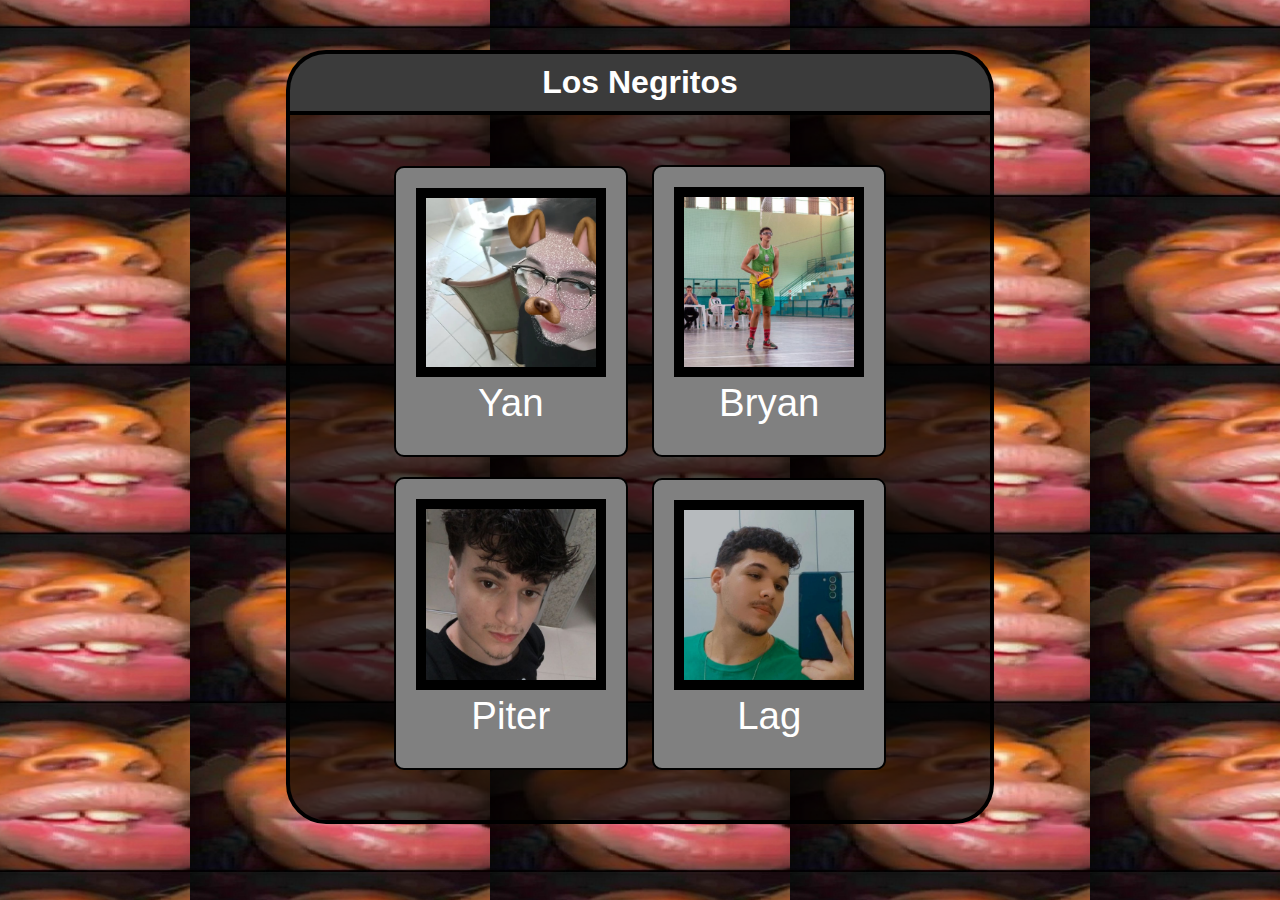
<file: index.html>
<!DOCTYPE html>
<html lang="pt-br">
<head>
    <meta charset="UTF-8">
    <meta name="viewport" content="width=device-width, initial-scale=1.0">
    <title>Los negritos</title>
    <link rel="stylesheet" href="styles/index.css">
</head>
<body>
    <header>
        <h1>Los Negritos</h1>
    </header>
    <nav>
        <div id="tamigos">
            <a href="pages/yann.html" class="amigos">
                <div>
                    <img src="media/img/yann.png" alt="yann">
                    <p>Yan</p>
                </div>
            </a>
                <a href="pages/bryan.html" class="amigos">
                    <div>
                        <img src="media/img/bryan.png" alt="bryan">
                        <p>Bryan</p>
                    </div>
                </a>
                <a href="pages/piter.html" class="amigos">
                    <div>
                        <img src="media/img/piter.png" alt="piter">
                        <p>Piter</p>
                    </div>
                </a>
                <a href="pages/lag.html" class="amigos">
                    <div>
                        <img src="media/img/lag.png" alt="lag">
                        <p>Lag</p>
            </div>
            </a>
        </div>
    </nav>
</body>
</html>
</file>
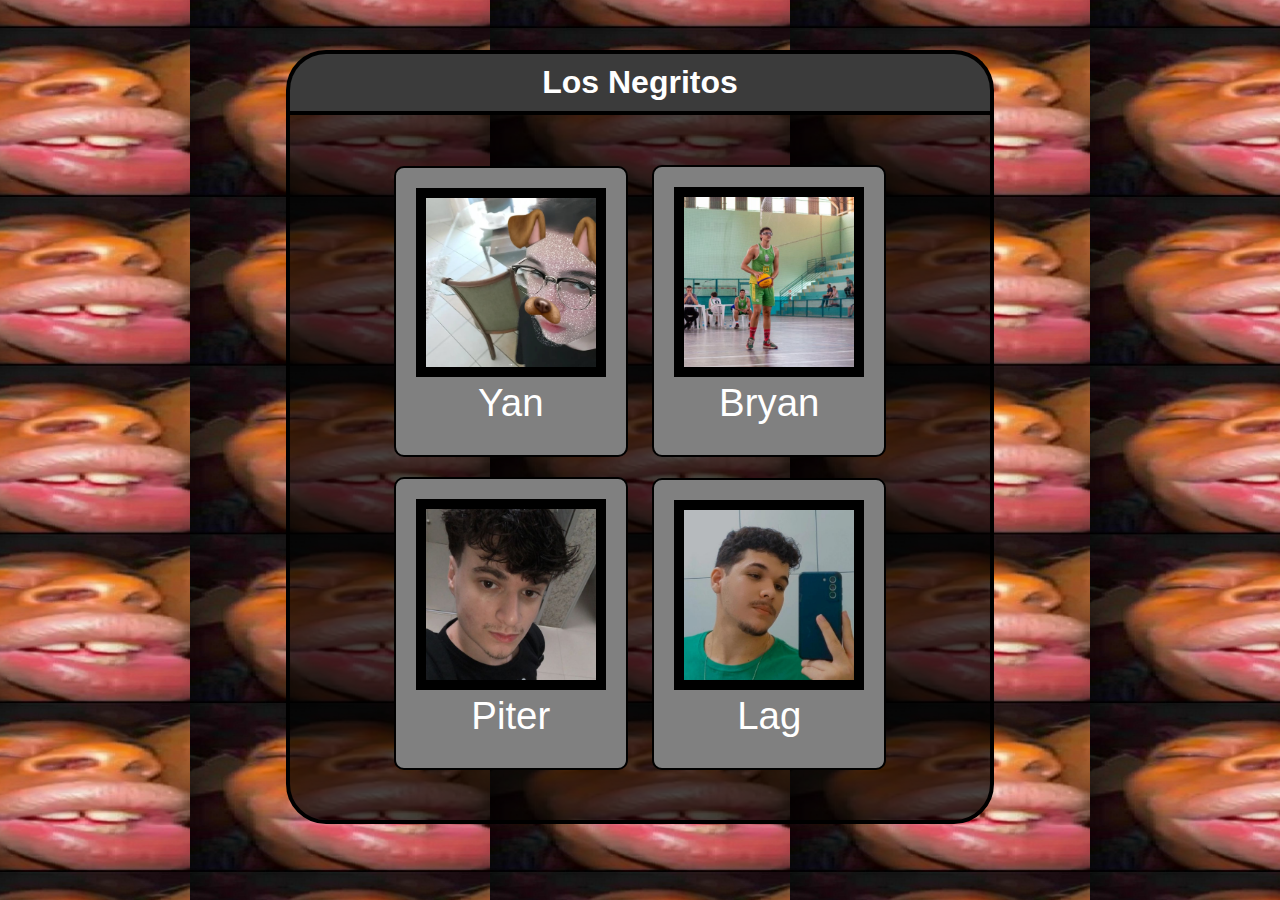
<file: pages/index.html>
<!DOCTYPE html>
<html lang="pt-br">
<head>
    <meta charset="UTF-8">
    <meta name="viewport" content="width=device-width, initial-scale=1.0">
    <title>Los negritos</title>
    <link rel="stylesheet" href="../styles/style-index.css">
</head>
<body>
    <header>
        <h1>Los Negritos</h1>
    </header>
    <nav>
        <div id="tamigos">
            <a href="aside/yann.html" class="amigos">
                <div>
                    <img src="../images/yann.png" alt="yann">
                    <p>Yan</p>
                </div>
            </a>
            <a href="aside/bryan.html" class="amigos">
                <div>
                    <img src="../images/bryan.png" alt="bryan">
                    <p>Bryan</p>
                </div>
            </a>
            <a href="aside/piter.html" class="amigos">
                <div>
                    <img src="../images/piter.png" alt="piter">
                    <p>Piter</p>
                </div>
            </a>
            <a href="aside/lag.html" class="amigos">
                <div>
                    <img src="../images/lag.png" alt="lag">
                    <p>Lag</p>
                </div>
            </a>
        </div>
    </nav>
</body>
</html>
</file>
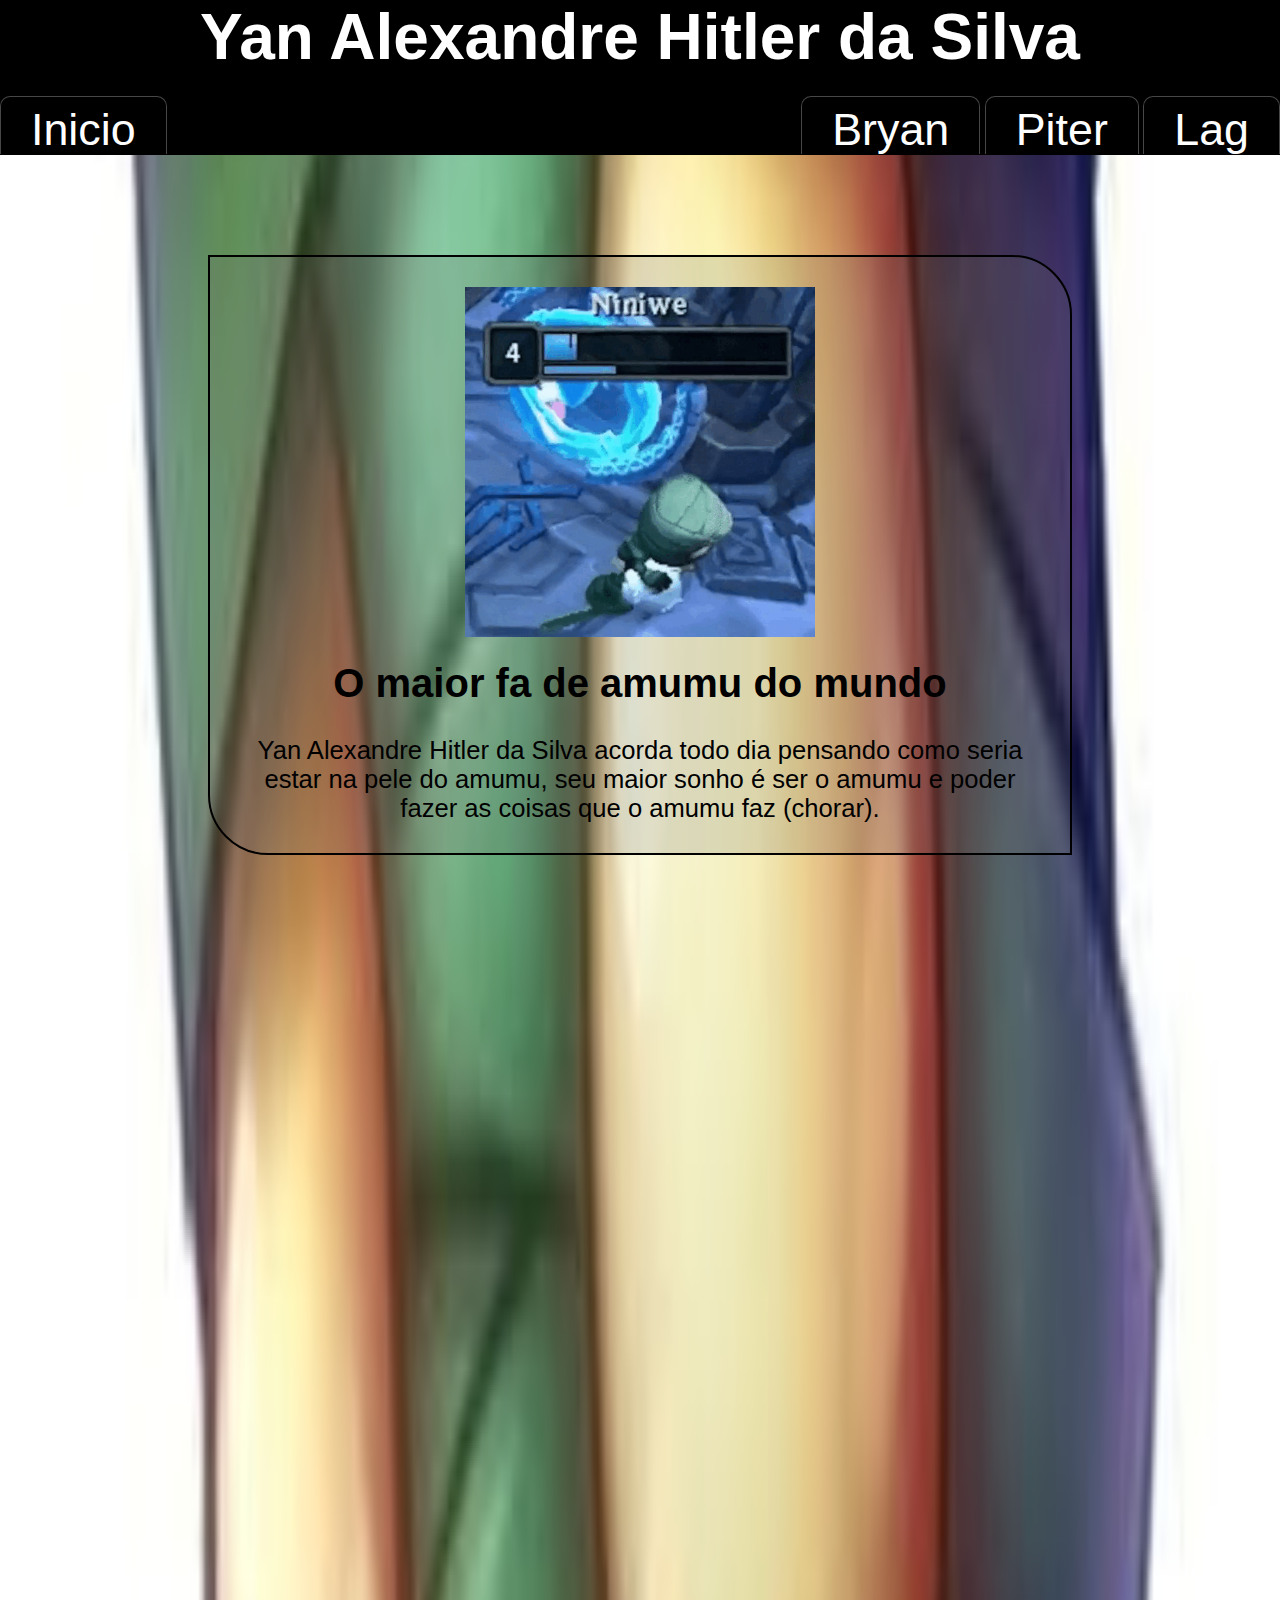
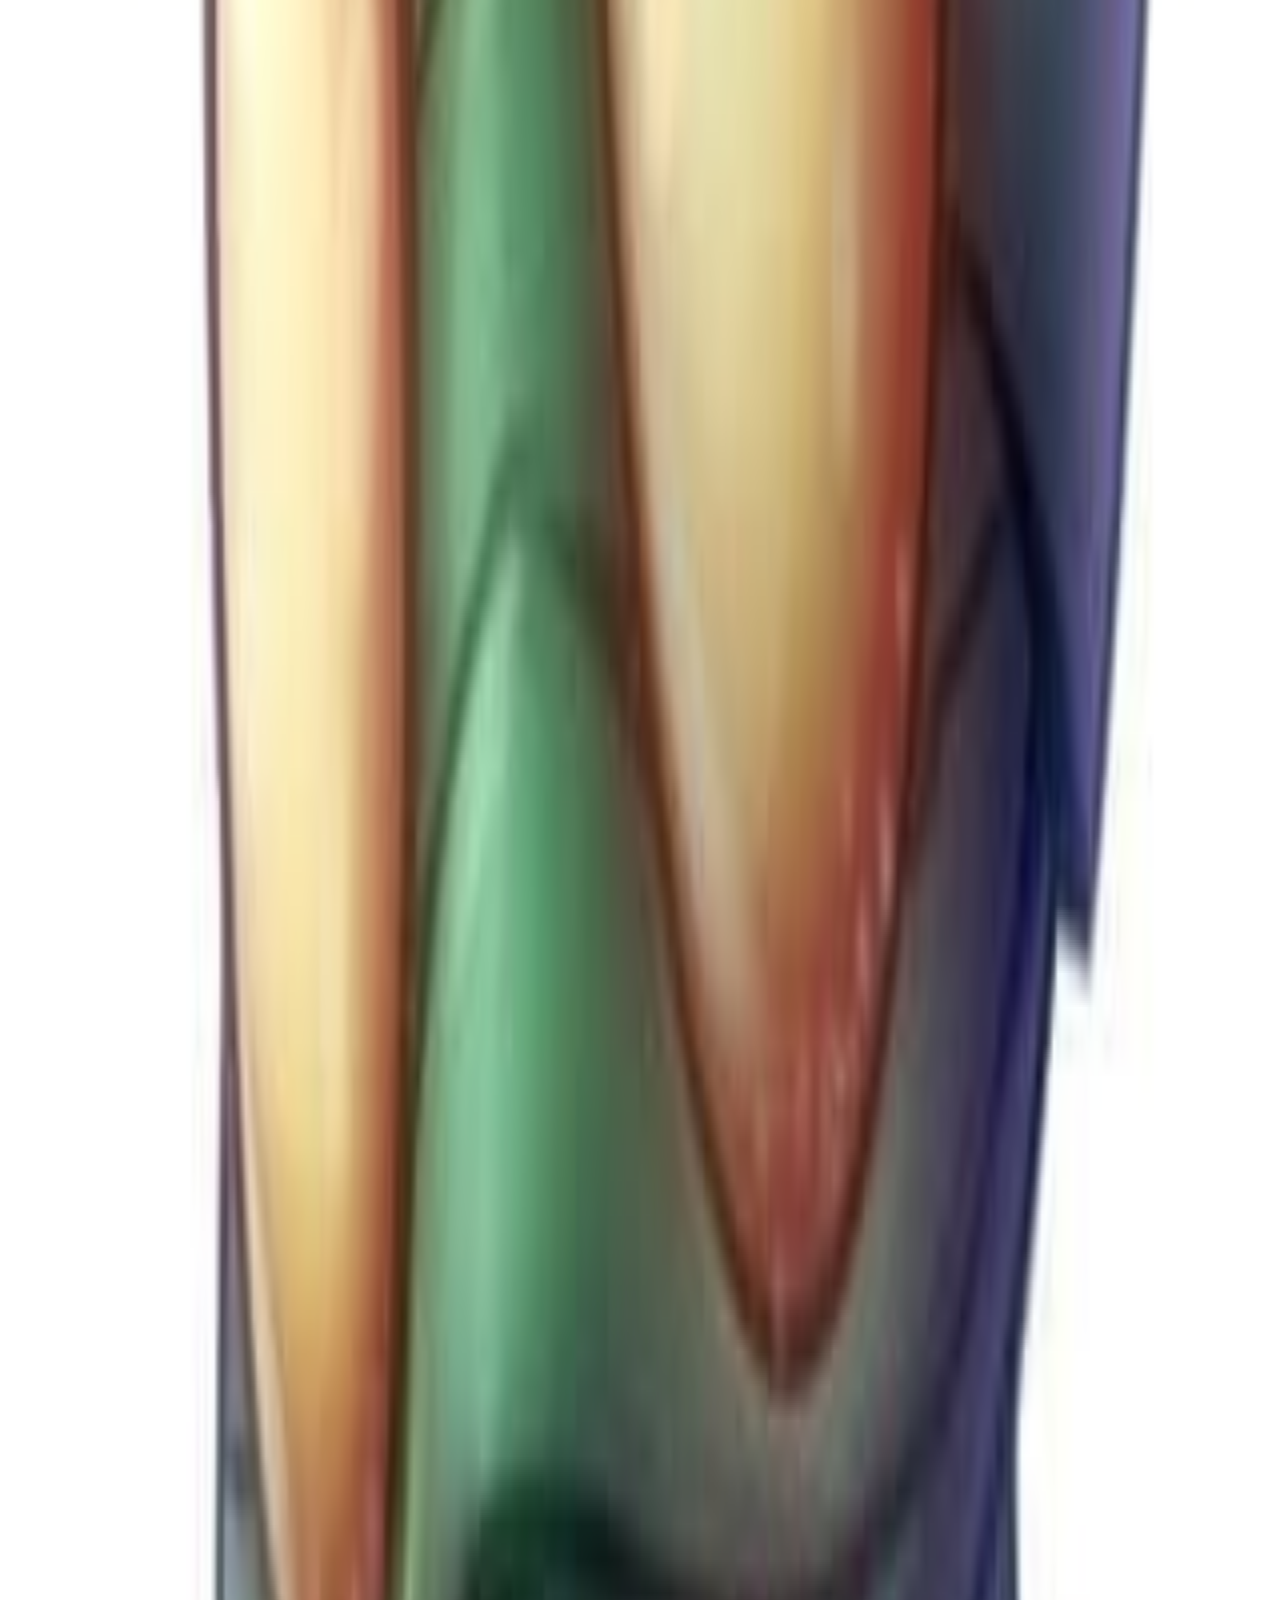
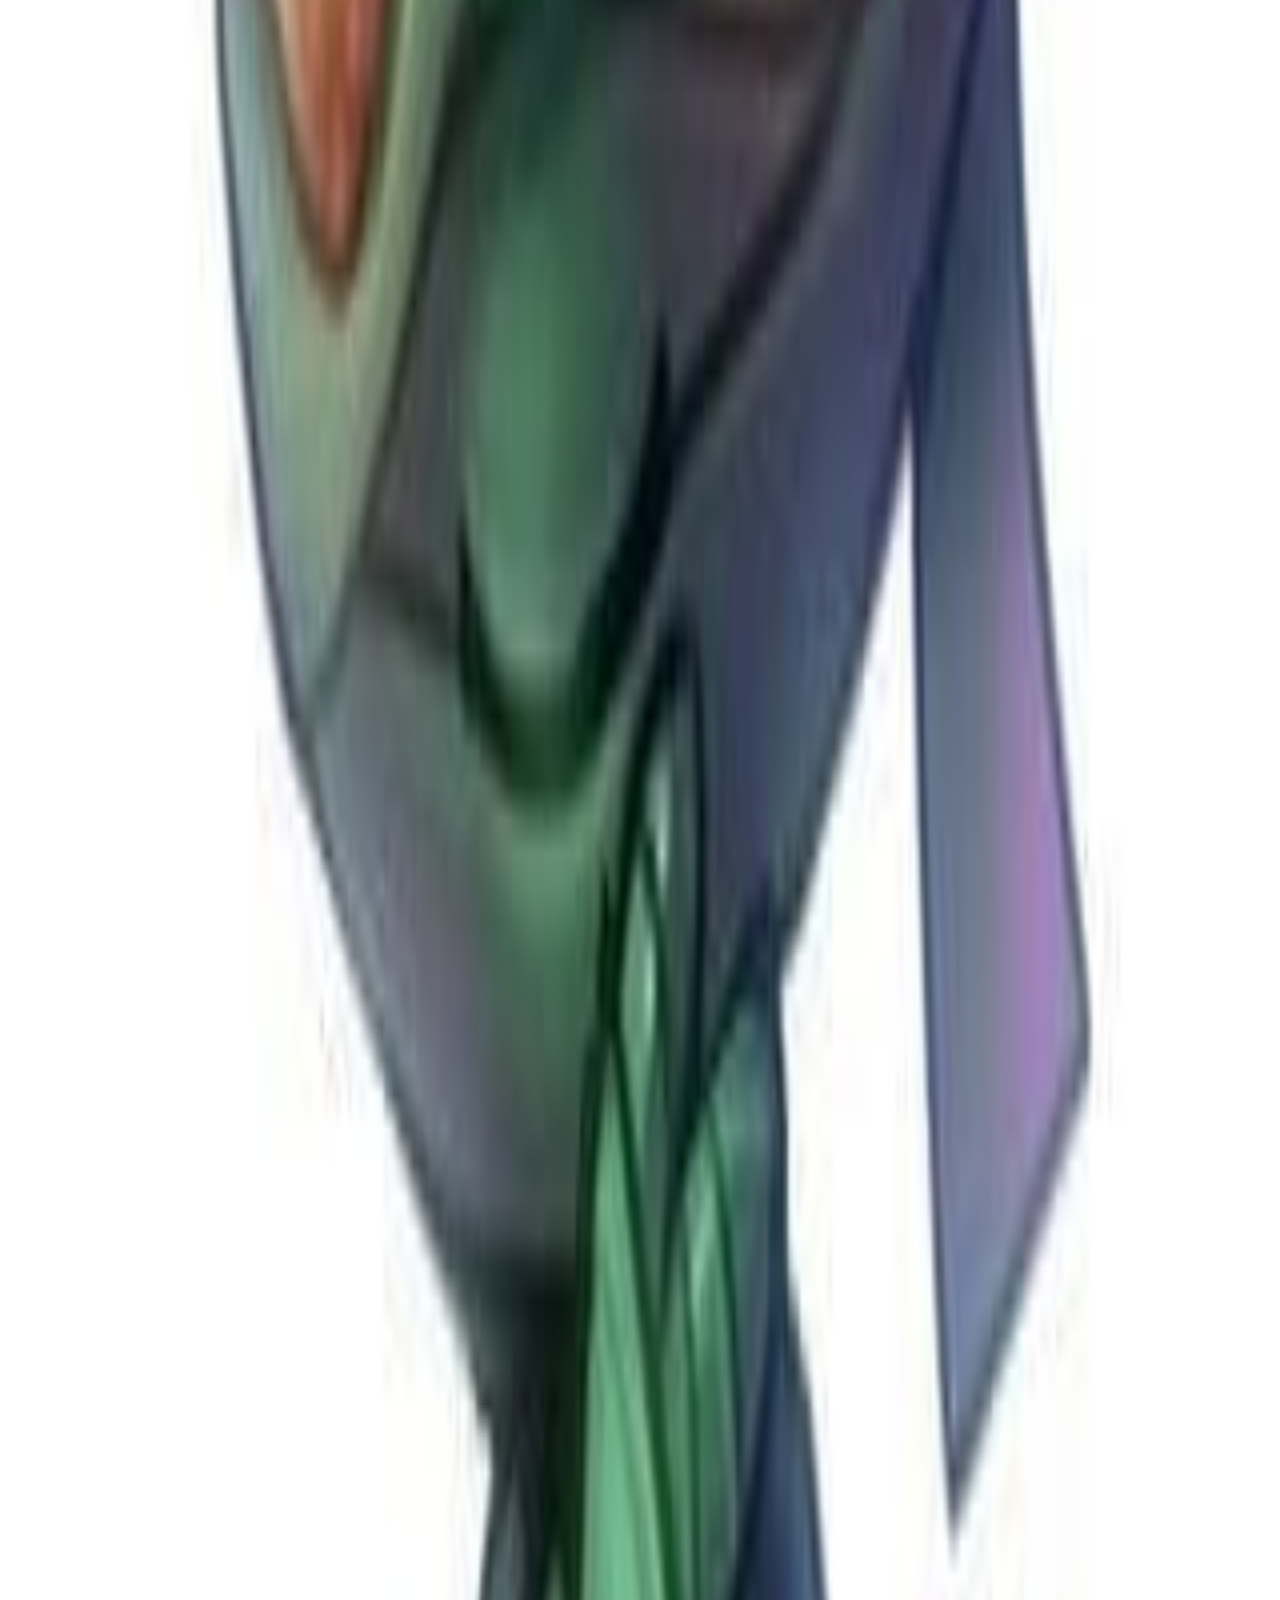
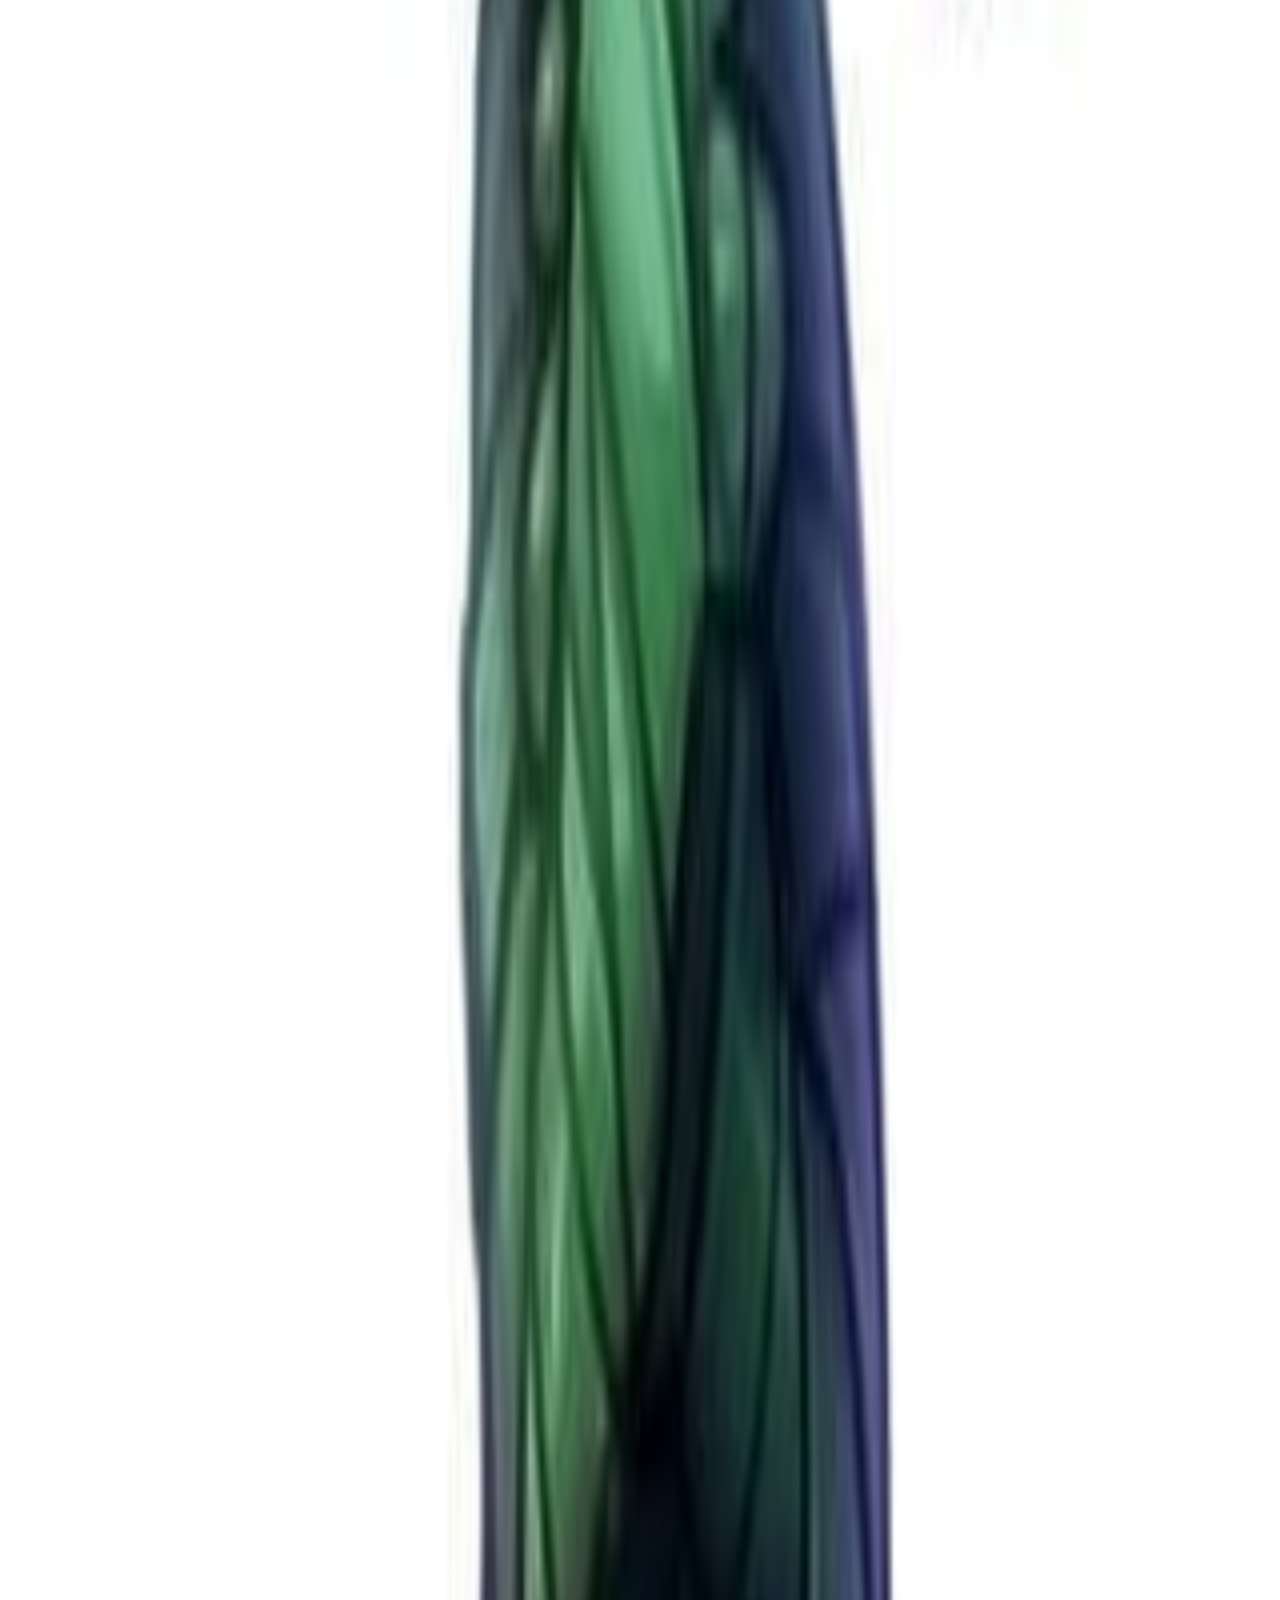
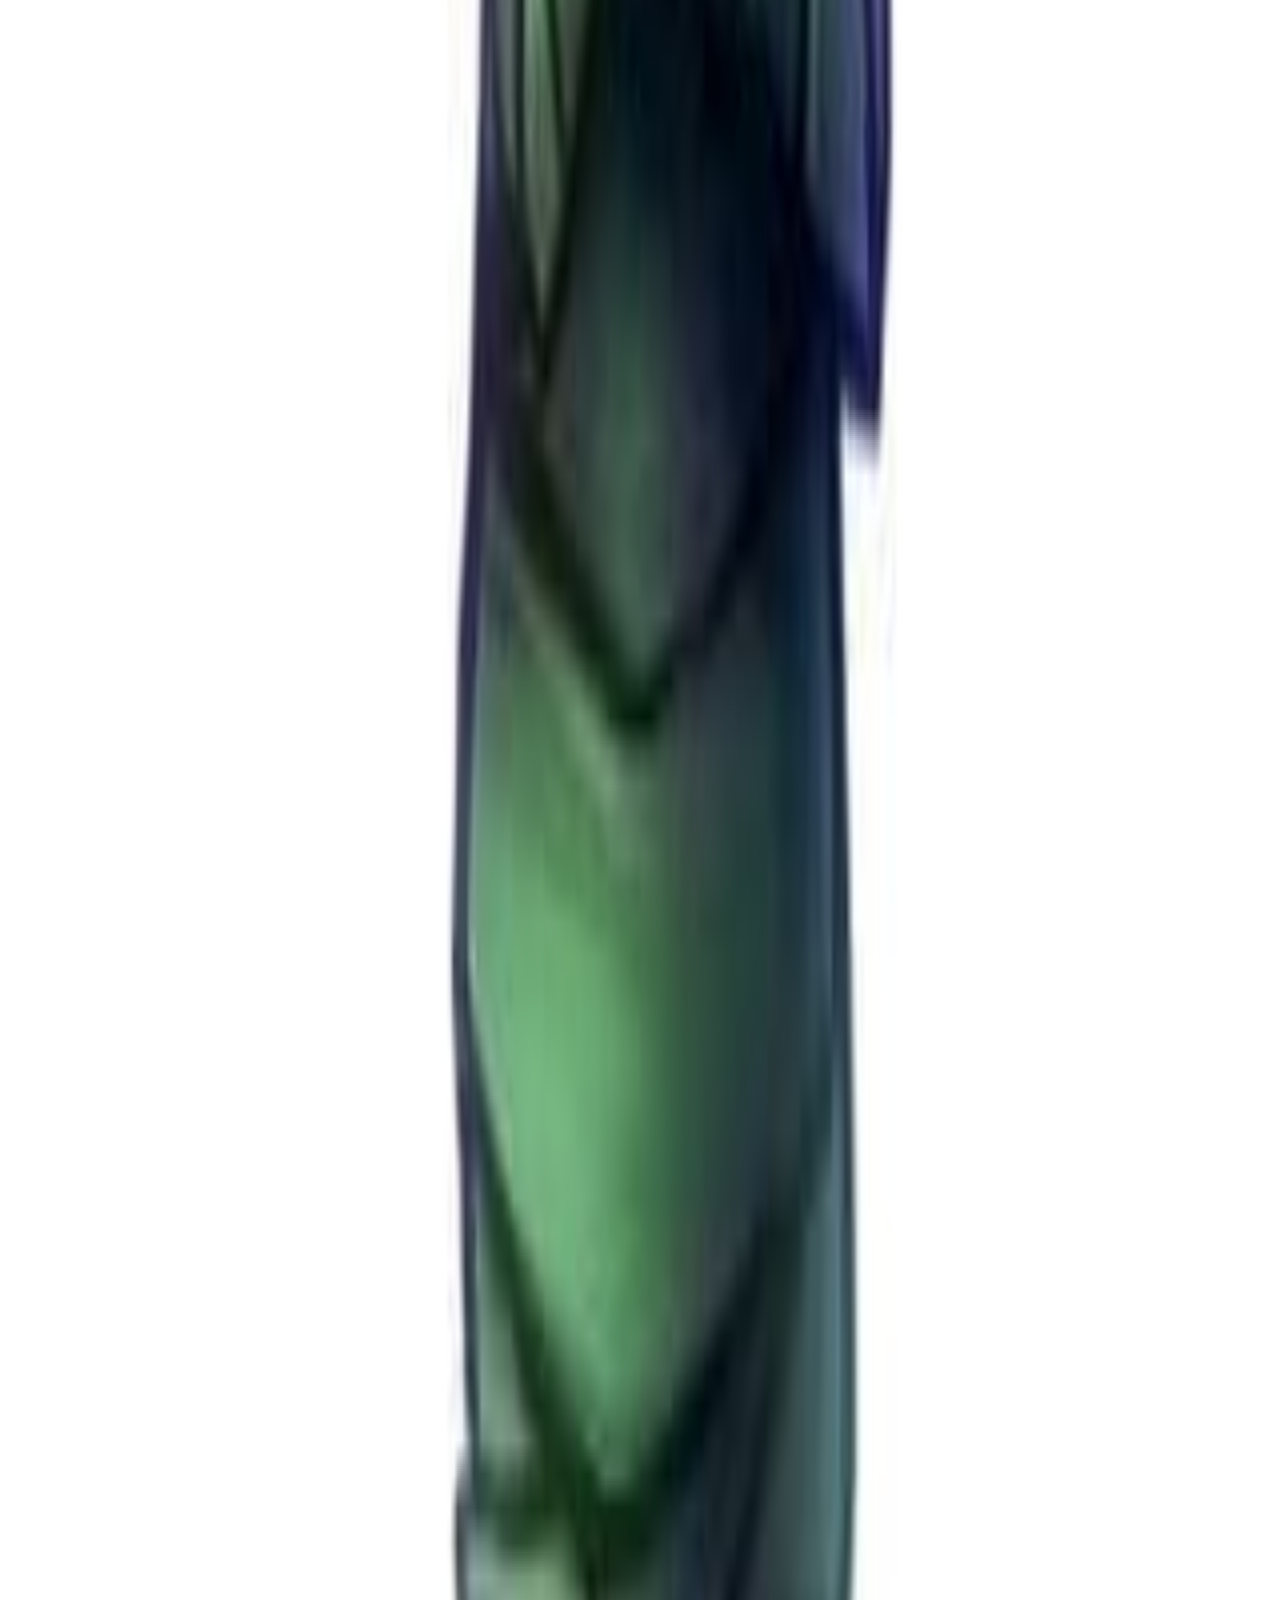
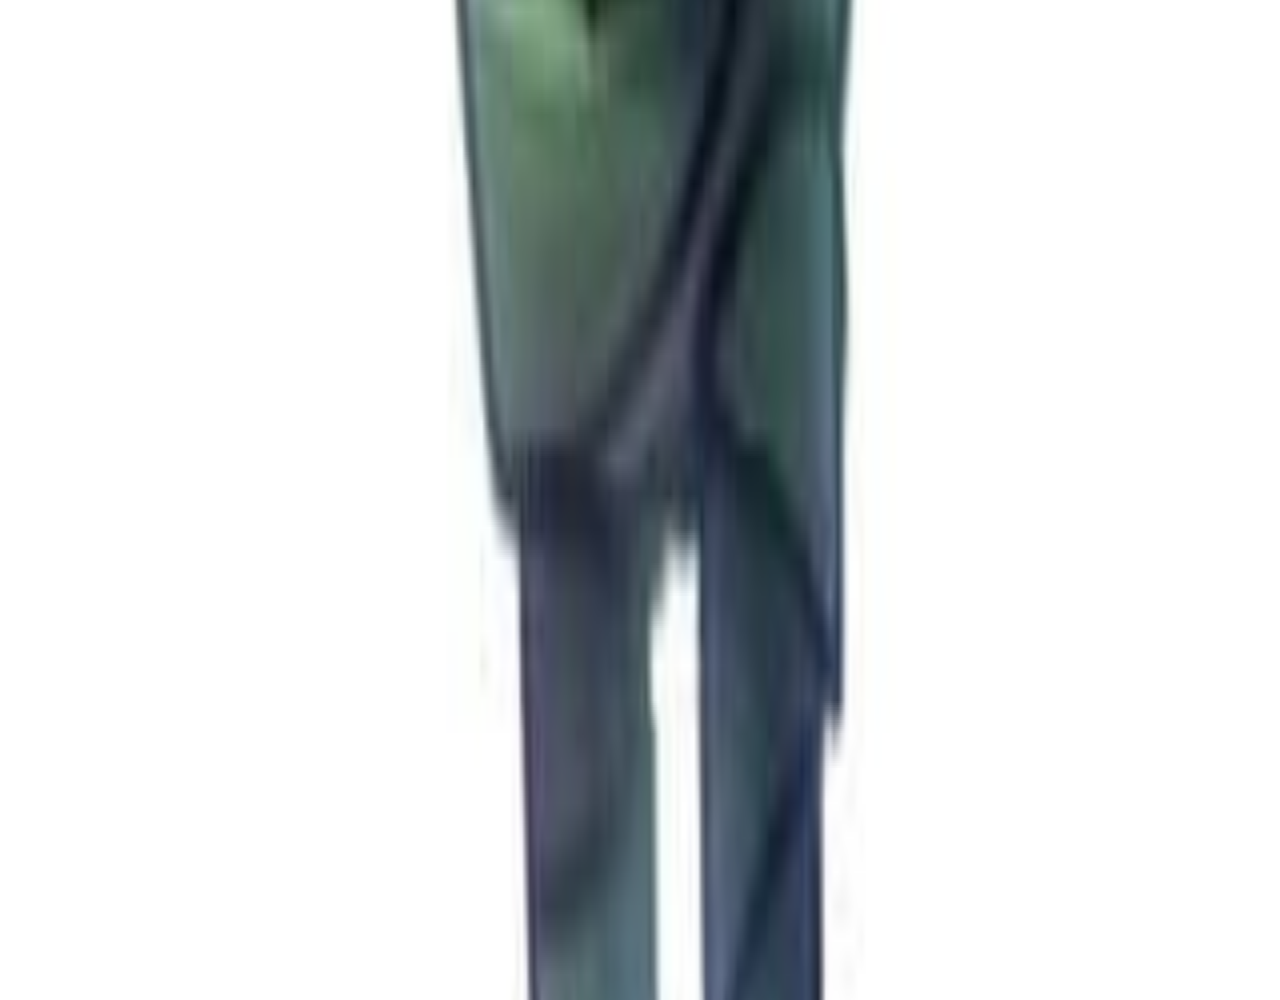
<file: pages/yann.html>
<!DOCTYPE html>
<html lang="pt-br">
<head>
    <meta charset="UTF-8">
    <meta name="viewport" content="width=device-width, initial-scale=1.0">
    <title>Yan</title>
    <link rel="stylesheet" href="../styles/yann.css">
</head>
<body>
    <header>
        <h1>Yan Alexandre Hitler da Silva</h1>
        <nav>
            <a href="../index.html" id="inicio">Inicio</a>
            <div id="amigos">
                <a href="bryan.html">Bryan</a>
                <a href="piter.html">Piter</a>
                <a href="lag.html">Lag</a>
            </div>
        </nav>
    </header>
    <main>
        <img src="../media/gif/amumu-poro.gif" alt="Amumu Poro">
        <h1>O maior fa de amumu do mundo</h1>
        <p>Yan Alexandre Hitler da Silva acorda todo dia pensando como seria estar na pele do amumu, seu maior sonho é ser o amumu e poder fazer as coisas que o amumu faz (chorar).</p>
    </main>
</body>
</html>
</file>
<file: styles/index.css>
@charset "UTF-8";

* {
    margin: 0px;
    padding: 0px;
    font-family: Verdana, Geneva, Tahoma, sans-serif;
}

body {
    background-image: url(../media/img/brainrot.png);
    background-repeat: repeat;
    background-size: 300px;
    background-position: center;
    background-attachment: fixed;
}

header {
    text-align: center;
    background-color: rgb(59, 59, 59);
    color: white;
    width: 80vw;
    margin: auto;
    margin-top: 50px;
    border-top-right-radius: 40px;
    border-top-left-radius: 40px;
    padding: 10px 0px;
    border: 4px solid black;
    border-bottom: 0px;
    min-width: 530px;
    max-width: 700px;
}

img {
    width: 21vw;
    height: auto;
    border: 10px solid black;
    max-width: 170px;
    min-width: 110px;
}

#tamigos {
    text-align: center;
    padding: 40px;
    max-width: 720px;
}

.amigos {
    display: inline-block;
    text-align: center;
    padding: 20px;
    border: 2px solid black;
    margin: 10px;
    border-radius: 10px;
    background-color: gray;
}

nav {
    margin: auto;
    border: 4px solid black;
    border-bottom-left-radius: 40px;
    border-bottom-right-radius: 40px;
    background-color: rgba(0, 0, 0, 0.719);
    color: white;
    width: 80vw;
    min-width: 530px;
    max-width: 700px;
}

nav p {
    
    font-size: 3vw;
    padding-bottom: 10px;
}

nav a {
    text-decoration: none;
    color: white;
}

nav .amigos:hover {
    background-color: rgb(224, 224, 224);
    color: black;
    transition: 0.3s;
}
</file>
<file: styles/style-index.css>
@charset "UTF-8";

* {
    margin: 0px;
    padding: 0px;
    font-family: Verdana, Geneva, Tahoma, sans-serif;
}

body {
    background-image: url(../images/brainrot.png);
    background-repeat: repeat;
    background-size: 300px;
    background-position: center;
    background-attachment: fixed;
}

header {
    text-align: center;
    background-color: rgb(59, 59, 59);
    color: white;
    width: 80vw;
    margin: auto;
    margin-top: 50px;
    border-top-right-radius: 40px;
    border-top-left-radius: 40px;
    padding: 10px 0px;
    border: 4px solid black;
    border-bottom: 0px;
    min-width: 530px;
    max-width: 700px;
}

img {
    width: 21vw;
    height: auto;
    border: 10px solid black;
    max-width: 170px;
    min-width: 110px;
}

#tamigos {
    text-align: center;
    padding: 40px;
    max-width: 720px;
}

.amigos {
    display: inline-block;
    text-align: center;
    padding: 20px;
    border: 2px solid black;
    margin: 10px;
    border-radius: 10px;
    background-color: gray;
}

nav {
    margin: auto;
    border: 4px solid black;
    border-bottom-left-radius: 40px;
    border-bottom-right-radius: 40px;
    background-color: rgba(0, 0, 0, 0.719);
    color: white;
    width: 81vw;
    min-width: 530px;
    max-width: 700px;
}

nav p {
    
    font-size: 3vw;
    padding-bottom: 10px;
}

nav a {
    text-decoration: none;
    color: white;
}

nav .amigos:hover {
    background-color: rgb(224, 224, 224);
    color: black;
    transition: 0.3s;
}
</file>
<file: styles/yann.css>
@charset "UTF-8";

* {
    margin: 0px;
    padding: 0px;
    font-family: Verdana, Geneva, Tahoma, sans-serif;
}

body {
    min-height: 1000vh;
    min-width: 350px;
    background-image: url(../media/img/amumu.jpg);
    background-repeat: no-repeat;
    background-position: center;
    background-size: 100% 200%;
    background-attachment: scroll;
    
}

header {
    background-color: black;
    color: white;
    position: relative;
}

header h1 {
    text-align: center;
    margin-bottom: 30px;
    font-size: 5vw;
}

header a {
    text-decoration: none;
    color: white;
}

#amigos {
    display: inline-block;
    position: absolute;
    right: 0;
    bottom: 0%;
}

a{
    padding: 7px 30px 0px 30px;
    font-size: 3.5vw;
    border-top: 1px solid rgb(71, 71, 71);
    border-left: 1px solid rgb(71, 71, 71);
    border-right: 1px solid rgb(71, 71, 71);
    border-top-left-radius: 10px;
    border-top-right-radius: 10px;
}

a:hover {
    background-color: rgb(71, 71, 71);
    border-top-left-radius: 10px;
    border-top-right-radius: 10px;
    transition: 0.3s;
}

main {
    margin: auto;
    margin-top: 100px;
    width: 70vw;
    text-align: center;
    max-width: 800px;
    padding: 30px;
    border: 2px solid black;
    border-top-right-radius: 60px;
    border-bottom-left-radius: 60px;
    background-color: rgba(110, 110, 110, 0.192);
}

img {
    width: 50vw;
    max-width: 350px;
}

main p{
    font-size: clamp(13px, 2vw, 40px);
    margin-top: 30px;
}

main h1{
    margin-top: 20px;
    font-size: clamp(20px, 3.5vw, 40px);
}
</file>
